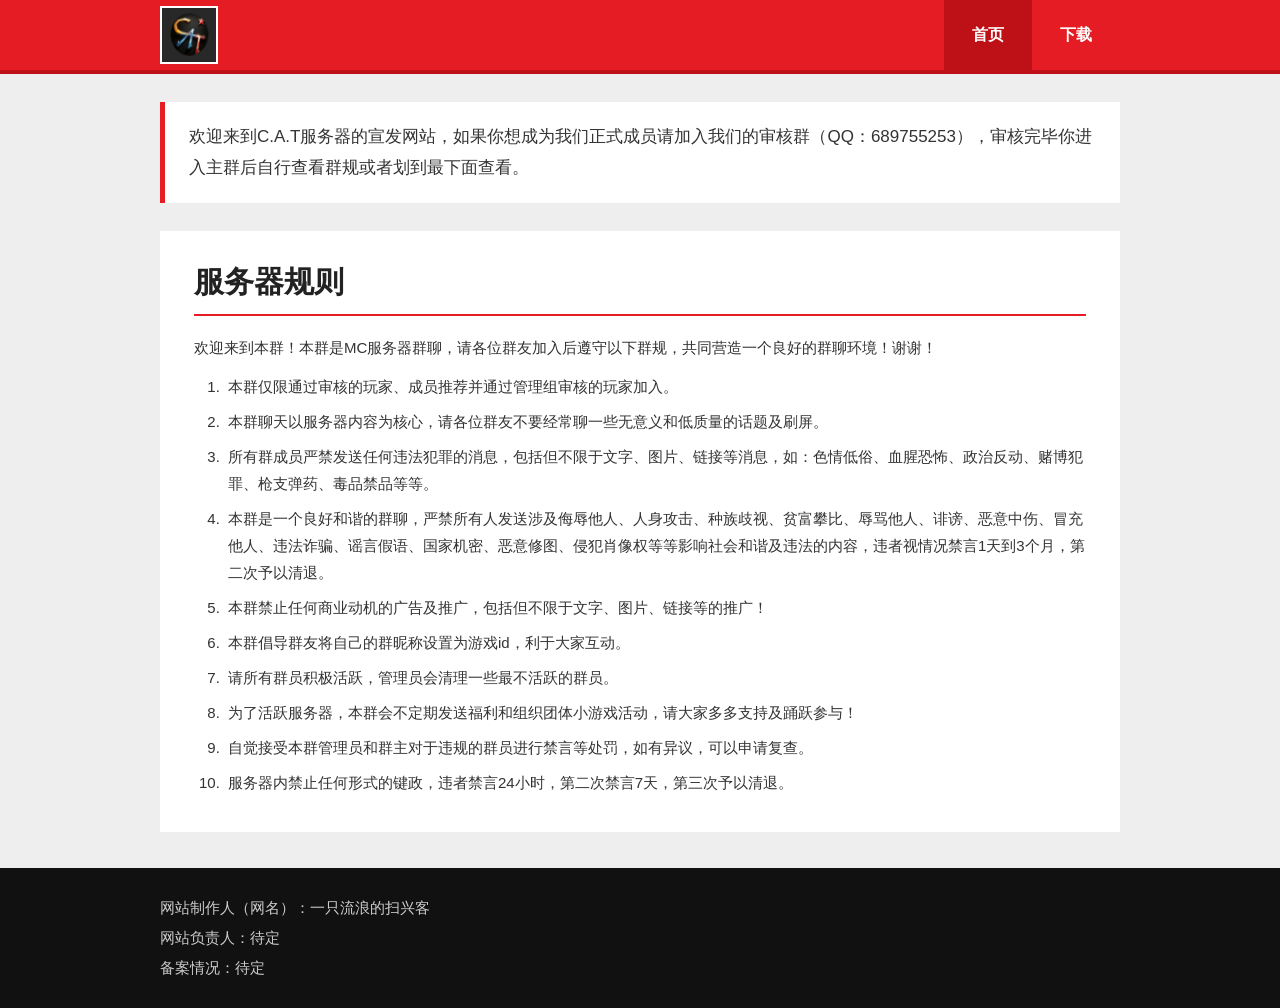
<file: index.html>
<!DOCTYPE HTML PUBLIC "-//W3C//DTD HTML 4.01 Transitional//EN" "http://www.w3.org/TR/html4/loose.dtd">
<html>
<head>
    <meta http-equiv="Content-Type" content="text/html; charset=utf-8">
    <meta http-equiv="X-UA-Compatible" content="IE=edge">
    <title>C.A.T服务器 - 官方宣发网站</title>
    <link rel="stylesheet" type="text/css" href="style.css">
</head>
<body>
    <div class="top-bar">
        <div class="header">
            <a class="logo" href="index.html" title="C.A.T服务器首页">
                <img src="cat-logo.png" alt="C.A.T服务器">
            </a>
            <div class="navigation">
                <a class="nav-button active" href="index.html">首页</a>
                <a class="nav-button" href="download.html">下载</a>
            </div>
        </div>
    </div>

    <div class="page">
        <div class="intro">
            <p>欢迎来到C.A.T服务器的宣发网站，如果你想成为我们正式成员请加入我们的审核群（QQ：689755253），审核完毕你进入主群后自行查看群规或者划到最下面查看。</p>
        </div>

        <div class="rules">
            <h1>服务器规则</h1>
            <p>欢迎来到本群！本群是MC服务器群聊，请各位群友加入后遵守以下群规，共同营造一个良好的群聊环境！谢谢！</p>
            <ol>
                <li>本群仅限通过审核的玩家、成员推荐并通过管理组审核的玩家加入。</li>
                <li>本群聊天以服务器内容为核心，请各位群友不要经常聊一些无意义和低质量的话题及刷屏。</li>
                <li>所有群成员严禁发送任何违法犯罪的消息，包括但不限于文字、图片、链接等消息，如：色情低俗、血腥恐怖、政治反动、赌博犯罪、枪支弹药、毒品禁品等等。</li>
                <li>本群是一个良好和谐的群聊，严禁所有人发送涉及侮辱他人、人身攻击、种族歧视、贫富攀比、辱骂他人、诽谤、恶意中伤、冒充他人、违法诈骗、谣言假语、国家机密、恶意修图、侵犯肖像权等等影响社会和谐及违法的内容，违者视情况禁言1天到3个月，第二次予以清退。</li>
                <li>本群禁止任何商业动机的广告及推广，包括但不限于文字、图片、链接等的推广！</li>
                <li>本群倡导群友将自己的群昵称设置为游戏id，利于大家互动。</li>
                <li>请所有群员积极活跃，管理员会清理一些最不活跃的群员。</li>
                <li>为了活跃服务器，本群会不定期发送福利和组织团体小游戏活动，请大家多多支持及踊跃参与！</li>
                <li>自觉接受本群管理员和群主对于违规的群员进行禁言等处罚，如有异议，可以申请复查。</li>
                <li>服务器内禁止任何形式的键政，违者禁言24小时，第二次禁言7天，第三次予以清退。</li>
            </ol>
        </div>
    </div>

    <div class="footer">
        <div class="footer-content">
            <p>网站制作人（网名）：一只流浪的扫兴客</p>
            <p>网站负责人：待定</p>
            <p>备案情况：待定</p>
        </div>
    </div>
</body>
</html>
</file>
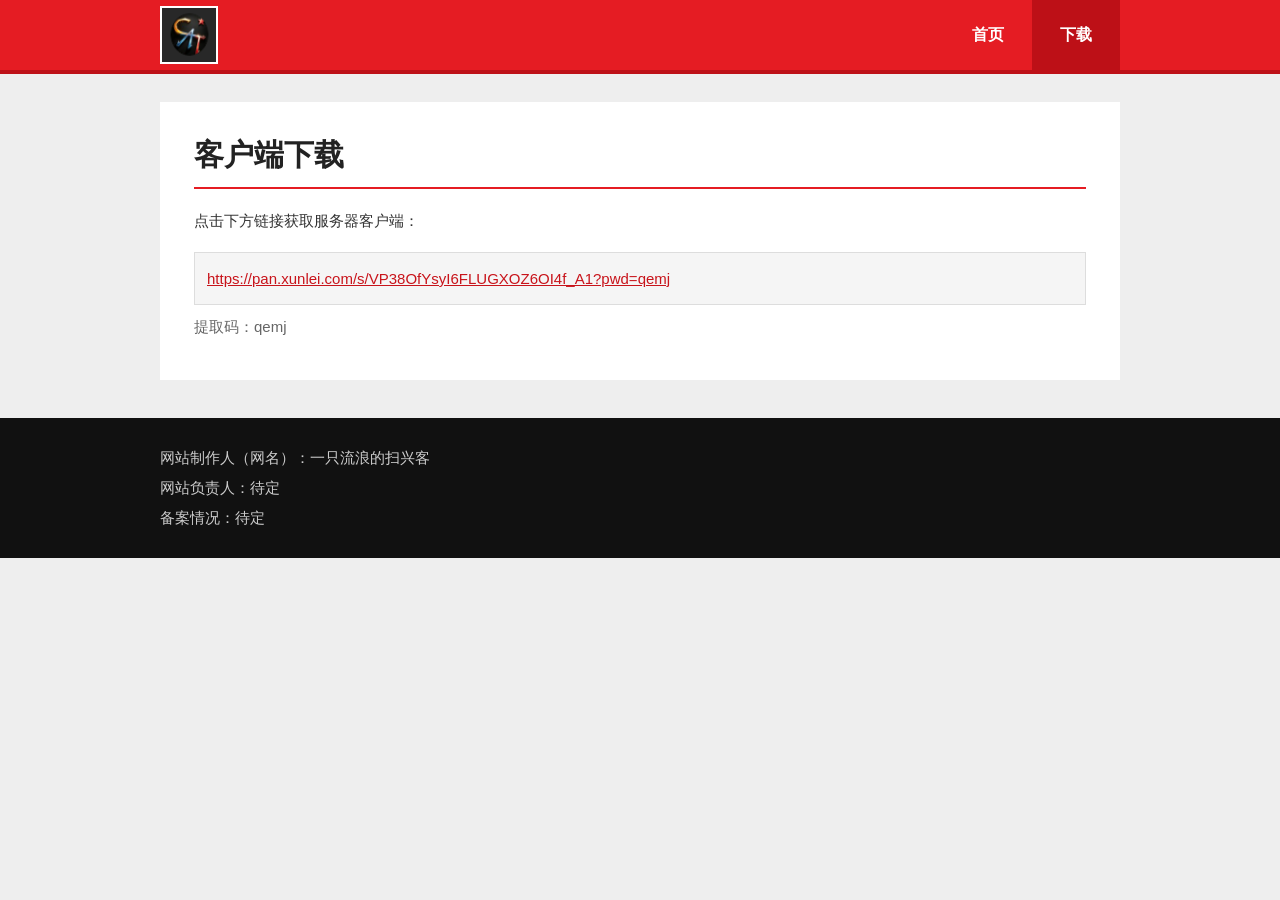
<file: download.html>
<!DOCTYPE HTML PUBLIC "-//W3C//DTD HTML 4.01 Transitional//EN" "http://www.w3.org/TR/html4/loose.dtd">
<html>
<head>
    <meta http-equiv="Content-Type" content="text/html; charset=utf-8">
    <meta http-equiv="X-UA-Compatible" content="IE=edge">
    <title>下载 - C.A.T服务器</title>
    <link rel="stylesheet" type="text/css" href="style.css">
</head>
<body>
    <div class="top-bar">
        <div class="header">
            <a class="logo" href="index.html" title="C.A.T服务器首页">
                <img src="cat-logo.png" alt="C.A.T服务器">
            </a>
            <div class="navigation">
                <a class="nav-button" href="index.html">首页</a>
                <a class="nav-button active" href="download.html">下载</a>
            </div>
        </div>
    </div>

    <div class="page download-page">
        <div class="download-panel">
            <h1>客户端下载</h1>
            <p>点击下方链接获取服务器客户端：</p>
            <p class="download-link"><a href="https://pan.xunlei.com/s/VP38OfYsyI6FLUGXOZ6OI4f_A1?pwd=qemj">https://pan.xunlei.com/s/VP38OfYsyI6FLUGXOZ6OI4f_A1?pwd=qemj</a></p>
            <p class="download-password">提取码：qemj</p>
        </div>
    </div>

    <div class="footer">
        <div class="footer-content">
            <p>网站制作人（网名）：一只流浪的扫兴客</p>
            <p>网站负责人：待定</p>
            <p>备案情况：待定</p>
        </div>
    </div>
</body>
</html>
</file>
<file: style.css>
* {
    margin: 0;
    padding: 0;
}

body {
    background: #eeeeee;
    color: #333333;
    font-family: "Microsoft YaHei", "SimSun", Arial, sans-serif;
    font-size: 15px;
    line-height: 1.8;
}

.top-bar {
    background: #e51c23;
    border-bottom: 4px solid #bd1017;
    height: 70px;
}

.header {
    height: 70px;
    margin: 0 auto;
    width: 960px;
}

.logo {
    background: #171717;
    border: 2px solid #ffffff;
    display: block;
    float: left;
    height: 54px;
    margin-top: 6px;
    overflow: hidden;
    width: 54px;
}

.logo img {
    border: 0;
    display: block;
    height: 54px;
    width: 54px;
}

.navigation {
    float: right;
    height: 70px;
}

.nav-button {
    color: #ffffff;
    display: block;
    float: left;
    font-size: 16px;
    font-weight: bold;
    height: 70px;
    line-height: 70px;
    padding: 0 28px;
    text-decoration: none;
}

.nav-button:hover,
.nav-button.active {
    background: #bd1017;
}

.page {
    margin: 28px auto 36px;
    width: 960px;
}

.intro {
    background: #ffffff;
    border-left: 5px solid #e51c23;
    margin-bottom: 28px;
    padding: 20px 24px;
}

.intro p {
    font-size: 17px;
}

.rules,
.download-panel {
    background: #ffffff;
    padding: 28px 34px;
}

.rules h1,
.download-panel h1 {
    border-bottom: 2px solid #e51c23;
    color: #222222;
    font-size: 30px;
    line-height: 1.5;
    margin-bottom: 18px;
    padding-bottom: 10px;
}

.rules p {
    margin-bottom: 12px;
}

.rules ol {
    list-style-position: outside;
    margin-left: 30px;
}

.rules li {
    margin-bottom: 8px;
    padding-left: 4px;
}

.download-page {
    min-height: 280px;
}

.download-panel {
    margin-top: 10px;
    padding-bottom: 40px;
    padding-top: 30px;
}

.download-link {
    background: #f5f5f5;
    border: 1px solid #dddddd;
    margin: 18px 0 8px;
    overflow: hidden;
    padding: 12px;
    word-wrap: break-word;
}

.download-link a {
    color: #c8141b;
}

.download-password {
    color: #666666;
}

.footer {
    background: #111111;
    color: #cccccc;
    padding: 25px 0;
}

.footer-content {
    margin: 0 auto;
    width: 960px;
}

.footer p {
    line-height: 2;
}

@media screen and (max-width: 980px) {
    .header,
    .page,
    .footer-content {
        width: 94%;
    }
}

@media screen and (max-width: 600px) {
    .rules,
    .download-panel {
        padding: 22px 18px;
    }

    .nav-button {
        padding: 0 16px;
    }

    .download-link {
        word-wrap: break-word;
    }
}
</file>
